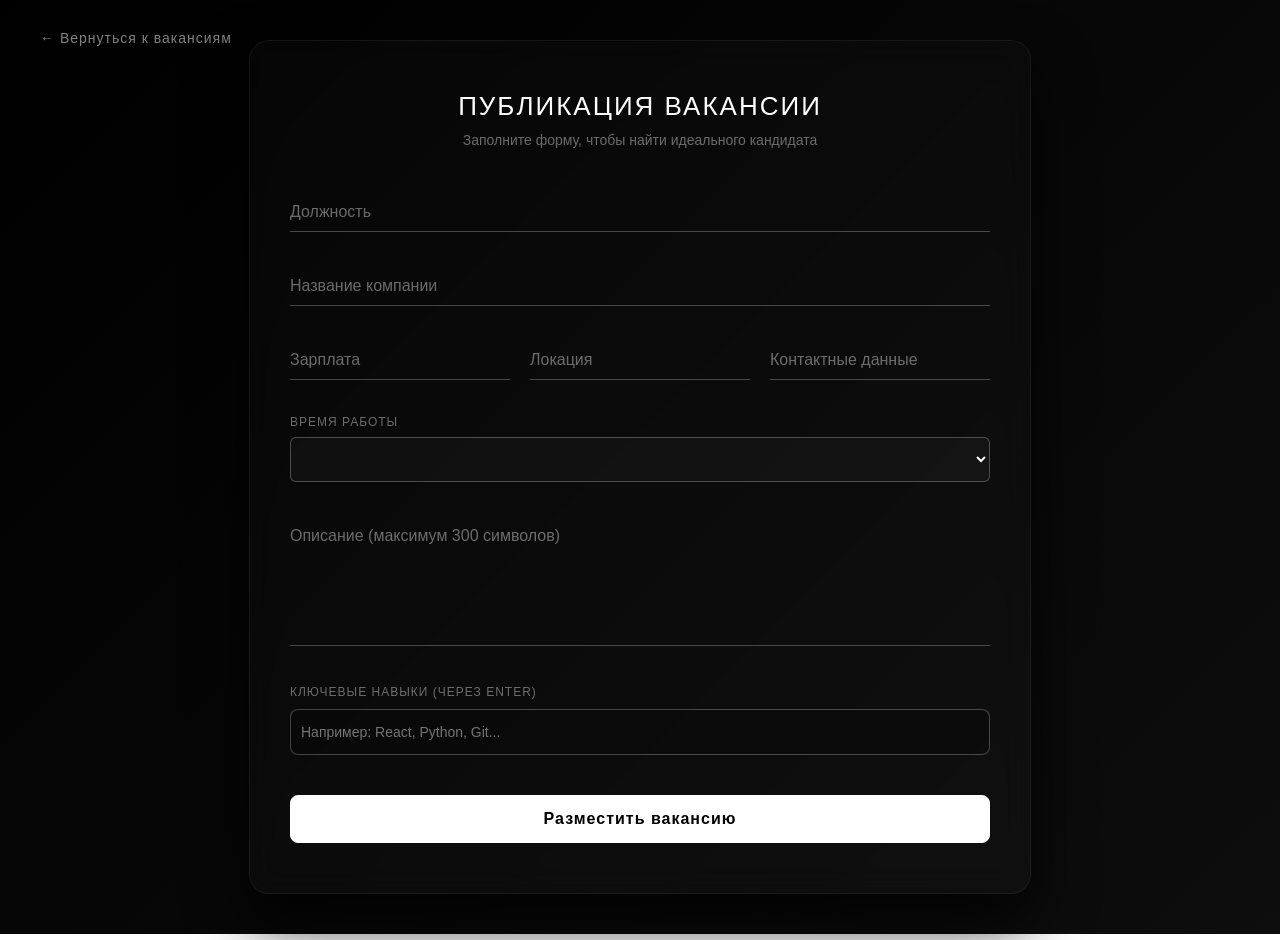
<file: frontend/main/new_item.html>
<!DOCTYPE html>
<html lang="ru">
<head>
    <meta charset="UTF-8">
    <meta name="viewport" content="width=device-width, initial-scale=1.0">
    <title>Создать вакансию | Панель работодателя</title>
    <link rel="stylesheet" href="/frontend/main/new_item_style.css">
</head>
<body>
    <a href="/frontend/main/index.html" class="back-link">&larr; Вернуться к вакансиям</a>

    <div class="panel-container">
        <header class="panel-header">
            <h2>Публикация вакансии</h2>
            <p>Заполните форму, чтобы найти идеального кандидата</p>
        </header>

        <form id="newJobForm" class="job-form" onsubmit="PostJob(event)">

            <div class="input-group">
                <input type="text" id="jobTitle" required>
                <label>Должность</label>
            </div>

            <div class="input-group">
                <input type="text" id="companyName" required>
                <label>Название компании</label>
            </div>

            <div class="input-row">
                <div class="input-group">
                    <input type="text" id="jobSalary" required>
                    <label>Зарплата</label>
                </div>
                <div class="input-group">
                    <input type="text" id="jobLocation" required>
                    <label>Локация</label>
                </div>
                <div class="input-group">
                    <input type="text" id="contactData" required>
                    <label>Контактные данные</label>
                </div>
            </div>

            <div class="select-group">
                <label class="select-label">Время работы</label>
                <select id="jobType" required>
                    <option value="" disabled selected hidden></option>
                    <option value="fulltime">Полный день (Full-time)</option>
                    <option value="parttime">Частичная занятость (Part-time)</option>
                    <option value="contract">Контракт / Фриланс</option>
                    <option value="internship">Стажировка</option>
                </select>
            </div>

            <div class="input-group">
                <textarea id="jobDesc" rows="6" required></textarea>
                <label>Описание (максимум 300 символов)</label>
            </div>

            <div class="skills-component">
                <label class="component-label">Ключевые навыки (через Enter)</label>
                <div class="skills-input-wrapper" id="skillsContainer">
                    <input type="text" id="skillInput" placeholder="Например: React, Python, Git...">
                </div>
            </div>

            <button type="submit" class="btn-submit">Разместить вакансию</button>
        </form>
    </div>

    <script>
        const skillInput = document.getElementById('skillInput');
        const skillsContainer = document.getElementById('skillsContainer');
        const savedSkills = []; // Массив, где хранятся навыки

        skillInput.addEventListener('keydown', function(e) {
            if (e.key === 'Enter' && e.target.tagName != 'TEXTAREA') {
                e.preventDefault();
                const tagText = this.value.trim();

                if (tagText && !savedSkills.includes(tagText)) {
                    savedSkills.push(tagText);

                    const tag = document.createElement('span');
                    tag.className = 'skill-tag';
                    tag.innerHTML = `${tagText} <span class="remove-tag">&times;</span>`;

                    tag.querySelector('.remove-tag').addEventListener('click', () => {
                        const index = savedSkills.indexOf(tagText);
                        if (index > -1) savedSkills.splice(index, 1);
                        tag.remove();
                    });

                    skillsContainer.insertBefore(tag, skillInput);
                    this.value = '';
                }
            }
        });

        async function PostJob(event) {
            event.preventDefault();

            const title = document.getElementById("jobTitle");
            const company_name = document.getElementById("companyName");
            const salary = document.getElementById("jobSalary");
            const location = document.getElementById("jobLocation");
            const job_time = document.getElementById("jobType");
            const desc = document.getElementById("jobDesc");
            const contactData = document.getElementById("contactData");

            try {
                const response = await fetch("/api/items/add", {
                    method: "POST",
                    headers: {
                        "Content-Type": "application/json" 
                    },
                    body: JSON.stringify(
                        {
                            title: title.value,
                            name_of_company: company_name.value,
                            salary: salary.value,
                            location: location.value,
                            contacts: contactData.value,
                            job_time: job_time.value,
                            description: desc.value,
                            skills: savedSkills
                        }
                    )
                });

                if (response.ok) {
                    window.location.href = "index.html"; 
                } else {
                    alert("Ошибка сервера при публикации вакансии!");
                }
            } catch (err) {
                console.error("Критическая ошибка:", err);
            }
        }
    </script>
</body>
</html>
</file>
<file: frontend/main/new_item_style.css>
/* Общий анимированный фон */
body {
    margin: 0;
    padding: 0;
    font-family: 'Segoe UI', Tahoma, Geneva, Verdana, sans-serif;
    background: linear-gradient(135deg, #000000, #121212, #070707, #000000);
    background-size: 400% 400%;
    animation: gradientBg 15s ease infinite;
    color: #ffffff;
    min-height: 100vh;
    display: flex;
    justify-content: center;
    align-items: center;
    box-sizing: border-box;
    padding: 40px 20px;
}

@keyframes gradientBg {
    0% { background-position: 0% 50%; }
    50% { background-position: 100% 50%; }
    100% { background-position: 0% 50%; }
}

.back-link {
    position: absolute;
    top: 30px; left: 40px;
    color: rgba(255, 255, 255, 0.5);
    text-decoration: none;
    font-size: 14px;
    letter-spacing: 1px;
    transition: color 0.3s;
}
.back-link:hover { color: #ffffff; }

/* Стеклянный контейнер */
.panel-container {
    background: rgba(255, 255, 255, 0.02);
    border: 1px solid rgba(255, 255, 255, 0.06);
    border-radius: 20px;
    padding: 50px 40px;
    max-width: 700px;
    width: 100%;
    backdrop-filter: blur(15px);
    box-shadow: 0 30px 60px rgba(0, 0, 0, 0.8);
    opacity: 0;
    transform: translateY(20px);
    animation: fadeInUp 0.6s cubic-bezier(0.4, 0, 0.2, 1) forwards;
}

@keyframes fadeInUp {
    to { opacity: 1; transform: translateY(0); }
}

.panel-header {
    text-align: center;
    margin-bottom: 45px;
}
.panel-header h2 {
    font-size: 26px;
    font-weight: 300;
    letter-spacing: 2px;
    text-transform: uppercase;
    margin: 0 0 10px 0;
}
.panel-header p {
    color: rgba(255, 255, 255, 0.4);
    font-size: 14px;
    margin: 0;
}

.job-form {
    display: flex;
    flex-direction: column;
}

/* Поля ввода */
.input-group {
    position: relative;
    margin-bottom: 35px;
}

.input-row {
    display: flex;
    gap: 20px;
}
.input-row .input-group { flex: 1; }

.input-group input,
.input-group textarea {
    width: 100%;
    padding: 10px 0;
    font-size: 16px;
    color: #fff;
    background: transparent;
    border: none;
    border-bottom: 1px solid rgba(255, 255, 255, 0.25);
    outline: none;
    transition: border-color 0.4s;
    box-sizing: border-box;
}

.input-group textarea { resize: none; }

.input-group label {
    position: absolute;
    top: 10px; left: 0;
    font-size: 16px;
    color: rgba(255, 255, 255, 0.4);
    pointer-events: none;
    transition: 0.3s cubic-bezier(0.4, 0, 0.2, 1);
}

.input-group input:focus ~ label,
.input-group input:valid ~ label,
.input-group textarea:focus ~ label,
.input-group textarea:valid ~ label {
    top: -16px;
    font-size: 12px;
    color: #ffffff;
    letter-spacing: 1px;
}

.input-group::after {
    content: '';
    position: absolute;
    left: 50%; bottom: 0;
    width: 0; height: 2px;
    background: #ffffff;
    transition: 0.4s ease;
    transform: translateX(-50%);
}
.input-group:focus-within::after { width: 100%; }

/* Стилизация выпадающего списка (Select) */
.select-group {
    margin-bottom: 35px;
    display: flex;
    flex-direction: column;
}
.select-label {
    font-size: 12px;
    color: rgba(255, 255, 255, 0.4);
    margin-bottom: 8px;
    letter-spacing: 1px;
    text-transform: uppercase;
}
.select-group select {
    background: rgba(255, 255, 255, 0.03);
    color: #ffffff;
    border: 1px solid rgba(255, 255, 255, 0.25);
    padding: 12px;
    border-radius: 6px;
    font-size: 15px;
    outline: none;
    cursor: pointer;
    transition: border-color 0.3s;
}
.select-group select:focus {
    border-color: #ffffff;
}
/* Стилизация опций внутри селекта для темной темы */
.select-group select option {
    background: #121212;
    color: #ffffff;
}

/* Компонент интерактивных навыков (Теги) */
.skills-component {
    margin-bottom: 40px;
}
.component-label {
    font-size: 12px;
    color: rgba(255, 255, 255, 0.4);
    margin-bottom: 10px;
    display: block;
    letter-spacing: 1px;
    text-transform: uppercase;
}
.skills-input-wrapper {
    display: flex;
    flex-wrap: wrap;
    gap: 8px;
    border: 1px solid rgba(255, 255, 255, 0.25);
    padding: 10px;
    border-radius: 8px;
    background: rgba(0, 0, 0, 0.2);
    transition: border-color 0.3s;
}
.skills-input-wrapper:focus-within {
    border-color: #ffffff;
}
.skills-input-wrapper input {
    background: transparent;
    border: none;
    outline: none;
    color: #ffffff;
    font-size: 14px;
    flex: 1;
    min-width: 150px;
    padding: 4px 0;
}

/* Анимированный тег навыка */
.skill-tag {
    background: #ffffff;
    color: #000000;
    padding: 4px 10px;
    border-radius: 4px;
    font-size: 13px;
    font-weight: 600;
    display: flex;
    align-items: center;
    gap: 6px;
    animation: popIn 0.3s cubic-bezier(0.18, 0.89, 0.32, 1.28);
}
@keyframes popIn {
    0% { transform: scale(0); opacity: 0; }
    100% { transform: scale(1); opacity: 1; }
}
.remove-tag {
    cursor: pointer;
    font-size: 16px;
    font-weight: bold;
    color: rgba(0, 0, 0, 0.5);
    transition: color 0.2s;
}
.remove-tag:hover { color: #000000; }

/* Кнопка публикации */
.btn-submit {
    width: 100%;
    padding: 14px;
    background: #ffffff;
    border: 1px solid #ffffff;
    border-radius: 8px;
    color: #000000;
    font-size: 16px;
    font-weight: 600;
    cursor: pointer;
    letter-spacing: 1px;
    transition: all 0.4s cubic-bezier(0.4, 0, 0.2, 1);
}
.btn-submit:hover {
    background: transparent;
    color: #ffffff;
    box-shadow: 0 0 25px rgba(255, 255, 255, 0.3);
    transform: scale(1.01);
}
.btn-submit:active { transform: scale(0.99); }

@media (max-width: 600px) {
    .input-row { flex-direction: column; gap: 0; }
    .back-link { position: static; margin-bottom: 20px; display: inline-block; }
}
</file>
